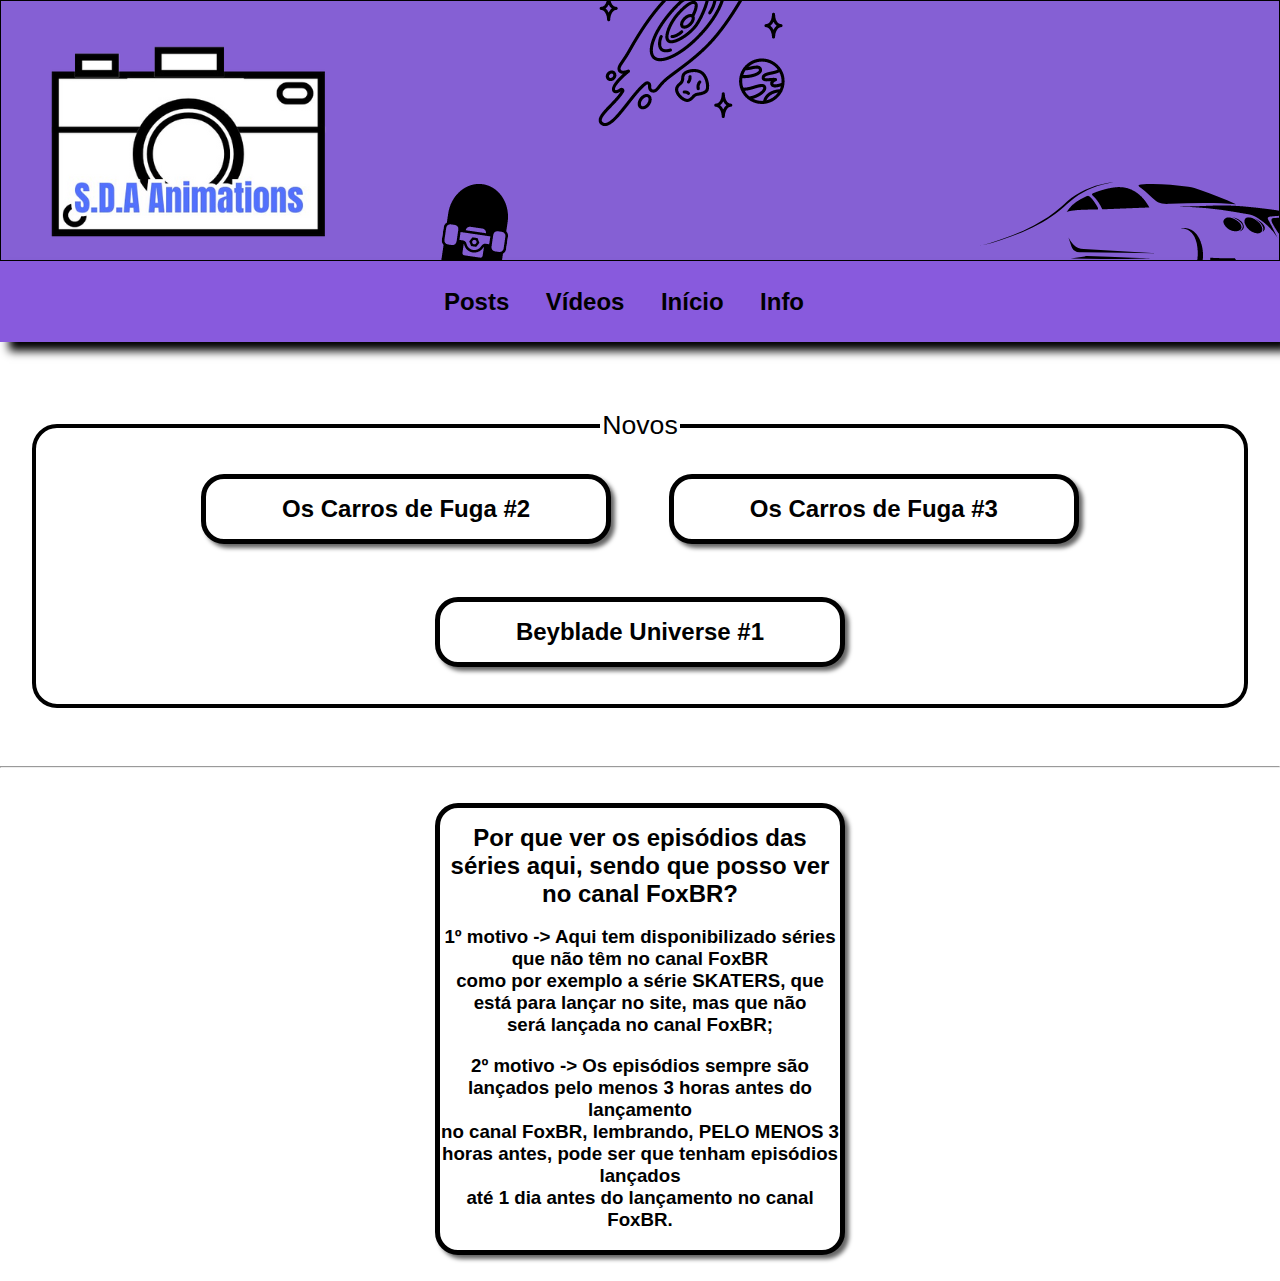
<file: index.html>
<!DOCTYPE html>
<html lang="pt-br">
<head>
    <meta charset="UTF-8">
    <meta http-equiv="X-UA-Compatible" content="IE=edge">
    <meta name="viewport" content="width=device-width, initial-scale=1.0">
    <title>S.D.A Animations</title>
    <link rel="shortcut icon" href="img/favicon.ico" type="image/x-icon">
    <link rel="stylesheet" href="main.css">
</head>
<body>
    <div class="logo"></div>
    <nav class="menu">
        <a href="posts.html">Posts</a>
        <a href="movies.html">Vídeos</a>
        <a href="index.html">Início</a>
        <a href="inf.html">Info</a>
    </nav>
    <br>
    <br>
    <div class="posts">
        <fieldset class="posts-vid"><legend>Novos</legend>
        <a href="_videos/os-carros-de-fuga-2.html"><div class="card">
            <h1>Os Carros de Fuga #2</h1>
        </div></a>

        <a href="_videos/os-carros-de-fuga-3.html"><div class="card">
            <h1>Os Carros de Fuga #3</h1>
        </div></a>

        <a href="_videos/beyblade-universe-1.html"><div class="card">
            <h1>Beyblade Universe #1</h1>
        </div></a>

        </fieldset>
    </div>
    <br>
    <hr/>

    <div class="card card2">
    <h1>Por que ver os episódios das séries aqui, sendo que posso ver no canal FoxBR? </h1>
    <h3> 1º motivo -> Aqui tem disponibilizado séries que não têm no canal FoxBR <br>
    como por exemplo a série SKATERS, que está para lançar no site, mas que não <br>
    será lançada no canal FoxBR; </h3>
    <h3> 2º motivo -> Os episódios sempre são lançados pelo menos 3 horas antes do lançamento <br>
    no canal FoxBR, lembrando, PELO MENOS 3 horas antes, pode ser que tenham episódios lançados <br>
    até 1 dia antes do lançamento no canal FoxBR.</h3>
</div>
</body>
</html>
</file>
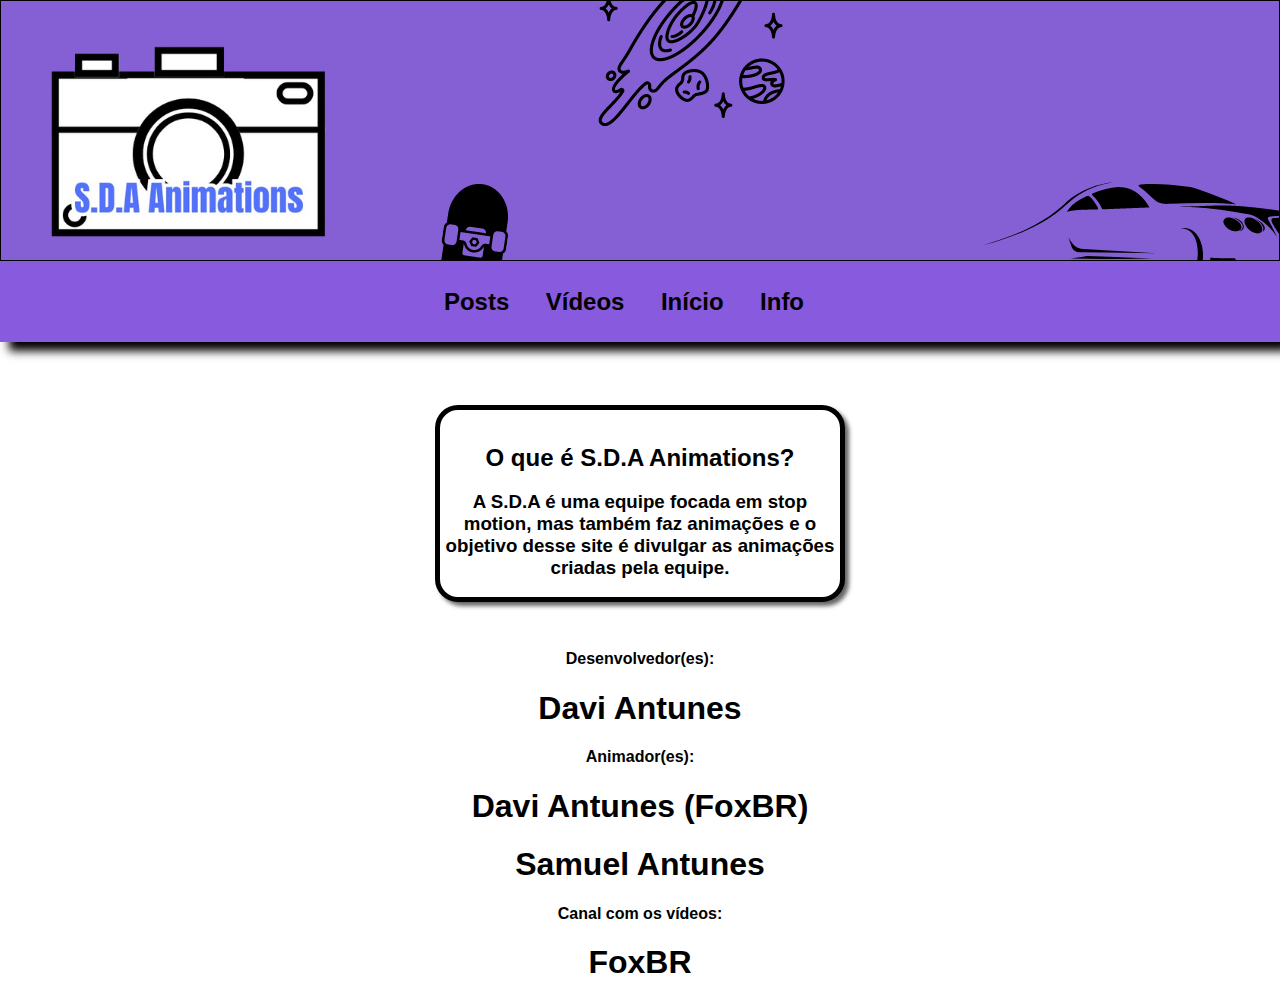
<file: inf.html>
<!DOCTYPE html>
<html lang="pt-br">
<head>
    <meta charset="UTF-8">
    <meta http-equiv="X-UA-Compatible" content="IE=edge">
    <meta name="viewport" content="width=device-width, initial-scale=1.0">
    <title>S.D.A Animations - Informações</title>
    <link rel="shortcut icon" href="img/favicon.ico" type="image/x-icon">
    <link rel="stylesheet" href="main.css">
</head>
<body>
    <div class="logo"></div>
    <nav class="menu">
        <a href="posts.html">Posts</a>
        <a href="movies.html">Vídeos</a>
        <a href="index.html">Início</a>
        <a href="inf.html">Info</a>
    </nav>
    <br>
    <br>
    <div class="card card2" >
        <br>
        <h1>O que é S.D.A Animations?</h1>
        <h3>A S.D.A é uma equipe focada em stop motion, mas também faz animações
             e o objetivo desse site é divulgar as animações criadas pela equipe.</h3>
    </div>

        <h4>Desenvolvedor(es): <h1>Davi Antunes</h1></h4>
        <h4>Animador(es): <h1>Davi Antunes (FoxBR)</h1><h1>Samuel Antunes</h1></h4>
        <h4>Canal com os vídeos: <h1>FoxBR</h1></h4>
</body>
</html>
</file>
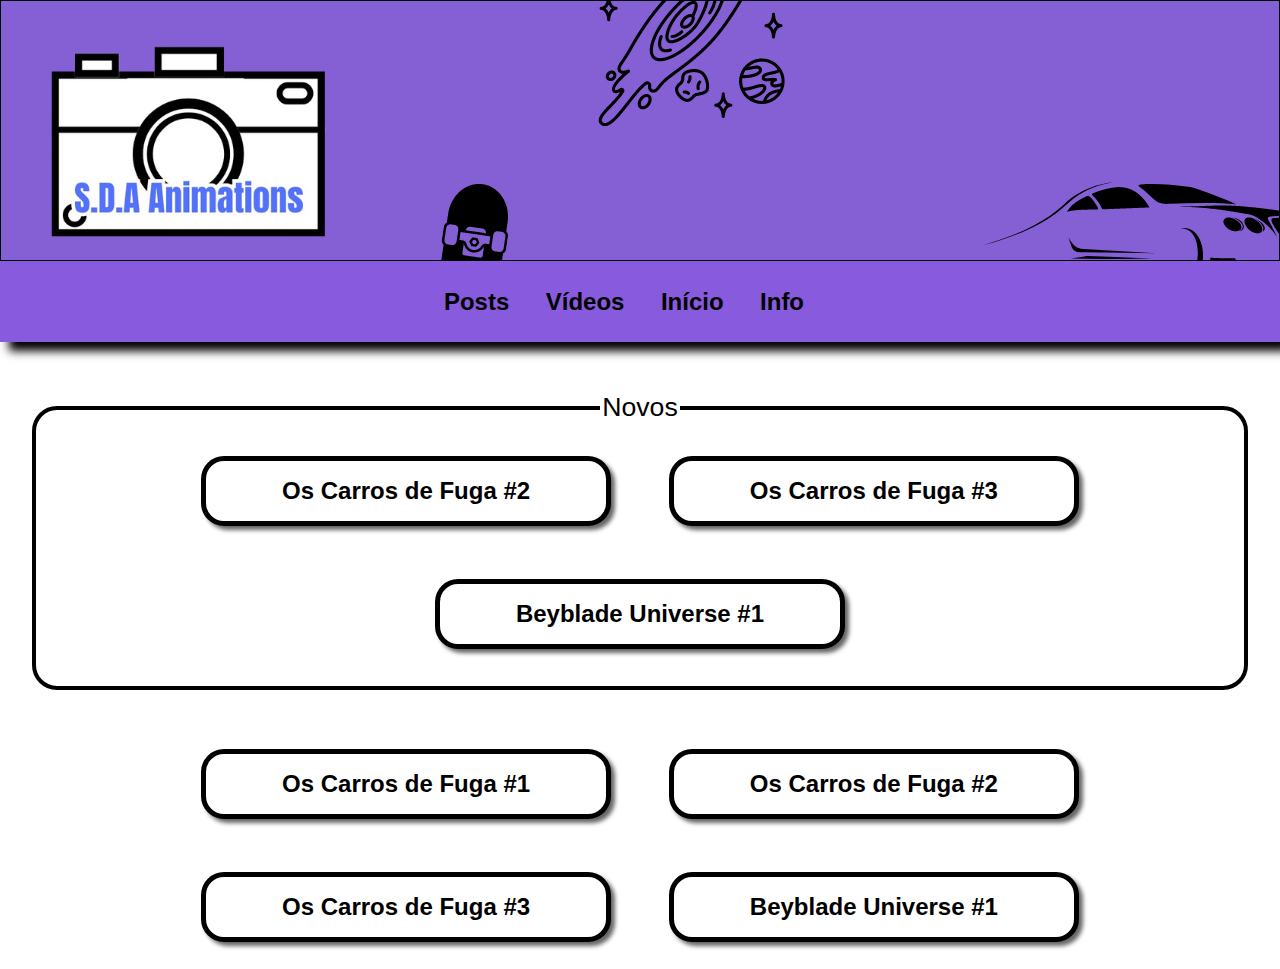
<file: movies.html>
<!DOCTYPE html>
<html lang="pt-br">
<head>
    <meta charset="UTF-8">
    <meta http-equiv="X-UA-Compatible" content="IE=edge">
    <meta name="viewport" content="width=device-width, initial-scale=1.0">
    <title>S.D.A Animations - Vídeos</title>
    <link rel="shortcut icon" href="img/favicon.ico" type="image/x-icon">
    <link rel="stylesheet" href="main.css">
</head>
<body>
    <div class="logo"></div>
    <nav class="menu">
        <a href="posts.html">Posts</a>
        <a href="movies.html">Vídeos</a>
        <a href="index.html">Início</a>
        <a href="inf.html">Info</a>
    </nav>
    <br>
    <fieldset class="posts-vid"><legend>Novos</legend>
        <a href="_videos/os-carros-de-fuga-2.html"><div class="card">
            <h1>Os Carros de Fuga #2</h1>
        </div></a>

        <a href="_videos/os-carros-de-fuga-3.html"><div class="card">
            <h1>Os Carros de Fuga #3</h1>
        </div></a>

        <a href="_videos/beyblade-universe-1.html"><div class="card">
            <h1>Beyblade Universe #1</h1>
        </div></a>
    </fieldset>
    <a href="_videos/os-carros-de-fuga-1.html"><div class="card">
        <h1>Os Carros de Fuga #1</h1>
    </div></a>

    <a href="_videos/os-carros-de-fuga-2.html"><div class="card">
        <h1>Os Carros de Fuga #2</h1>
    </div></a>

    <a href="_videos/os-carros-de-fuga-3.html"><div class="card">
        <h1>Os Carros de Fuga #3</h1>
    </div></a>

    <a href="_videos/beyblade-universe-1.html"><div class="card">
        <h1>Beyblade Universe #1</h1>
    </div></a>
</body>
</html>
</file>
<file: main.css>
body{
    font-family: Impact, Arial;
    margin: 0 auto;
    padding: 0;
    text-align: center;
}
.menu{
    padding: 20pt;
    text-align: center;
    background-color: #885add;
    box-shadow: 9px 9px 9px black;
}
.menu a{
    margin-right: 32px;
    color: black;
    font-family: Arial;
    font-weight: bold;
    font-size: 24px;
    text-decoration: none;
}
a{
    color: black;
    font-family: Arial;
    text-decoration: none;
}
.posts-vid legend{
    font-size: 20pt;
}
.card{
    transition: all 150ms;
    display: inline-block;
    width: 300pt;
    text-align: center;
    font-family: Arial;
    background-color: white;
    margin: 20pt;
    border: 5px solid rgb(0, 0, 0);
    box-shadow: 4px 4px 4px #666666;
    border-radius: 23px;
}
.card h1{
    font-family: Arial;
    font-size: 18pt;
}
.posts{
    text-align: center;
}
.card img{
    width: 350px;
}
.post{
    padding: 5px;
    color: black;
    font-family: Arial;
    width: 500px;
    display: inline-block;
    text-align: center;
    margin: 20pt;
    background-color: white;
    border: 5px solid black;
    border-radius: 23px;
}
.post h3{
    word-break: break-all;
}
.card:hover{
    box-shadow: 18px 18px 18px #666666;
}
fieldset{
    margin: 32px;
    border: 4px solid black;
    border-radius: 25px;
}
video{
    border: 9px solid rgb(187, 187, 187);
    width: 658px;
    height: 338px;
}
.logo{
    margin: 0;
    padding: 0;
    height: 259px;
    background-image: url("img/banner.png");
    border: 1px solid black;
}
.card2{
    transition: all 150ms;
    display: inline-block;
    width: 300pt;
    text-align: center;
    font-family: Arial;
    background-color: white;
    margin: 20pt;
    border: 5px solid rgb(0, 0, 0);
    box-shadow: 4px 4px 4px #666666;
    border-radius: 23px;
}
@media screen and (max-width: 732px){

    .card{
        width: 50%;
        border-radius: 23px;
    }
    .post{
        width: 50%;
        border-radius: 23px;
    }
}
</file>
